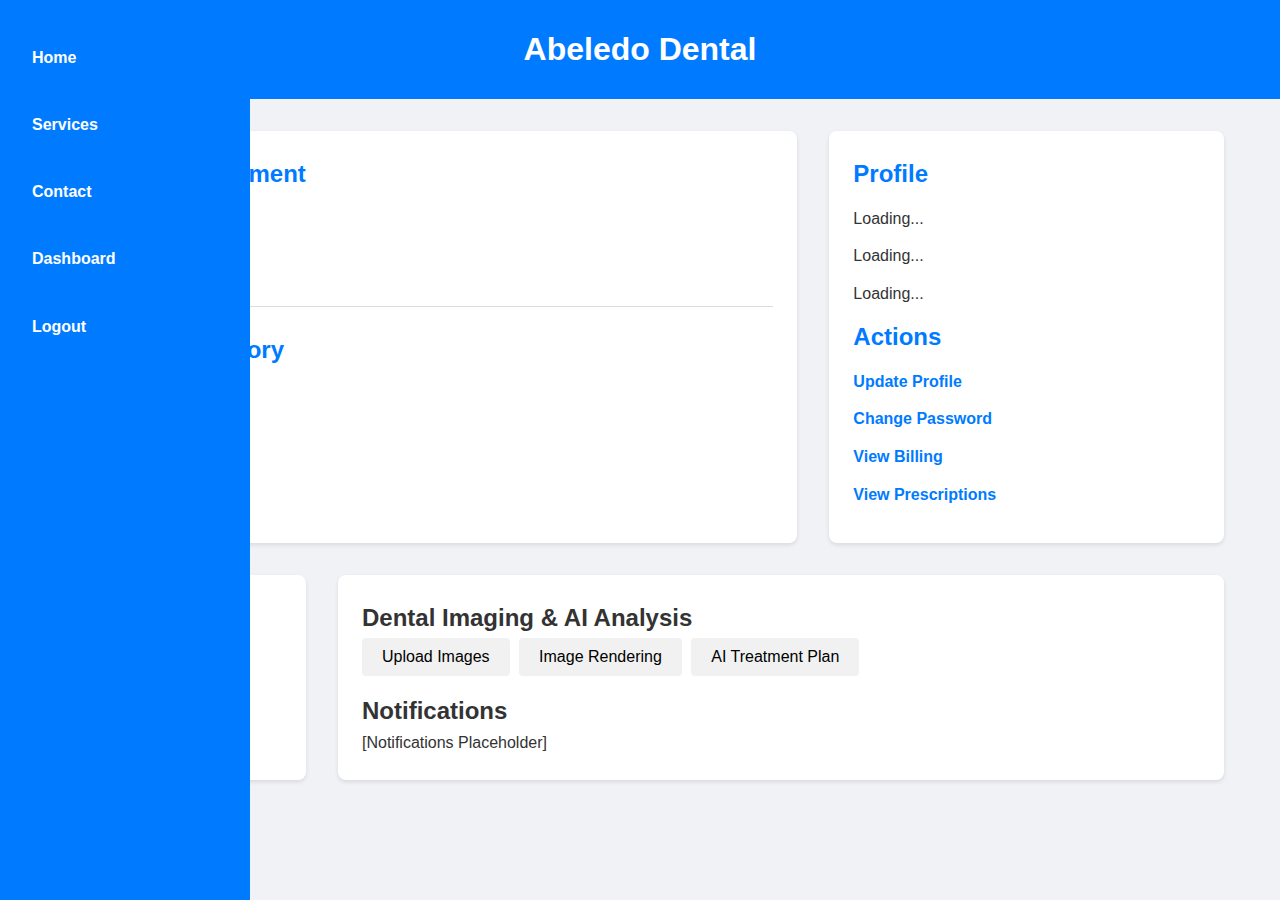
<file: patient/index.html>
<!DOCTYPE html>
<html lang="en">
<head>
  <meta charset="UTF-8" />
  <meta name="viewport" content="width=device-width, initial-scale=1.0" />
  <title>Abeledo Dental - Dashboard</title>
  <!-- Preload CSS for better performance -->
  <link rel="preload" href="style.css" as="style" onload="this.onload=null;this.rel='stylesheet'" />
  <noscript><link rel="stylesheet" href="style.css" /></noscript>
</head>
<body>
  <header>
    <h1>Abeledo Dental</h1>
  </header>

  <nav class="sidebar"></nav>
    <ul class="nav-menu">
      <li><a href="index.html">Home</a></li>
      <li><a href="services.html">Services</a></li>
      <li><a href="contact.html">Contact</a></li>
      <li><a href="dashboard.html">Dashboard</a></li>
      <li><a href="logout.html">Logout</a></li>
    </ul>
  </nav>

  <div class="dashboard-container">
    <!-- Left Column: Appointments & Treatment History -->
    <div class="main-dashboard">
      <section class="active-appointment">
        <h2>Active Appointment</h2>
        <p class="appointment-datetime">Loading...</p>
        <p class="appointment-treatment">Loading...</p>
        <p class="appointment-dentist">Loading...</p>
      </section>
      <section class="treatment-history">
        <h2>Treatment History</h2>
        <!-- Treatment items will be injected here -->
        <p>Loading...</p>
      </section>
    </div>

    <!-- Right Column: Profile Sidebar & Actions -->
    <aside class="profile-sidebar">
      <section class="profile-info">
        <h2>Profile</h2>
        <p class="profile-name">Loading...</p>
        <p class="profile-location">Loading...</p>
        <p class="profile-phone">Loading...</p>
      </section>
      <section class="profile-actions">
        <h2>Actions</h2>
        <ul>
          <li><a href="update-profile.html">Update Profile</a></li>
          <li><a href="change-password.html">Change Password</a></li>
          <li><a href="view-billing.html">View Billing</a></li>
          <li><a href="view-prescriptions.html">View Prescriptions</a></li>
        </ul>
      </section>
    </aside>
  </div>

  <!-- AI Treatment Planning Modules Container -->
  <div class="ai-container">
    <!-- Sidebar Navigation for AI Modules -->
    <aside class="ai-sidebar">
      <nav>
        <ul class="ai-menu">
          <li><a href="book-appointment.html">Book Appointment</a></li>
          <li><a href="timeline-progress.html">Timeline of Progress</a></li>
          <li><a href="treatment-progress-tracker.html">Treatment Progress Tracker</a></li>
        </ul>
      </nav>
    </aside>
    <!-- Main AI Content Area -->
    <main class="ai-content">
      <!-- Combined Module for Dental Imaging & AI Analysis -->
      <section id="dental-imaging-ai">
        <h2>Dental Imaging & AI Analysis</h2>
        <!-- Tab Navigation -->
        <div class="tab">
          <button class="tablinks" onclick="openTab(event, 'upload')" id="defaultOpen">Upload Images</button>
          <button class="tablinks" onclick="openTab(event, 'rendering')">Image Rendering</button>
          <button class="tablinks" onclick="openTab(event, 'treatment')">AI Treatment Plan</button>
        </div>
        <!-- Tab Content -->
        <div id="upload" class="tabcontent">
          <h3>Upload Dental Images</h3>
          <p>[Image Upload Interface Placeholder]</p>
        </div>
        <div id="rendering" class="tabcontent">
          <h3>Image Rendering Results</h3>
          <p>[Rendered Images Placeholder]</p>
        </div>
        <div id="treatment" class="tabcontent">
          <h3>AI-Generated Treatment Plan</h3>
          <p>[Treatment Plan Placeholder]</p>
        </div>
      </section>

      <!-- Additional AI Module: Notifications -->
      <section id="notifications">
        <h2>Notifications</h2>
        <p>[Notifications Placeholder]</p>
      </section>
    </main>
  </div>

</body>
</html>
</file>
<file: patient/style.css>
/* Basic Reset */
* {
  margin: 0;
  padding: 0;
  box-sizing: border-box;
}

/* Navigation Menu Styles */
.nav-menu {
  position: fixed;
  left: 0;
  top: 0;
  height: 100vh;
  width: 250px;
  background-color: #007bff;
  padding: 2em 1em;
  list-style: none;
  display: flex;
  flex-direction: column;
  gap: 1em;
}

.nav-menu li {
  margin: 0;
}

.nav-menu a {
  color: #fff;
  text-decoration: none;
  font-weight: bold;
  display: block;
  padding: 0.8em 1em;
  transition: background-color 0.3s;
}

.nav-menu a:hover {
  background-color: #0056b3;
  border-radius: 4px;
}

/* Global Styles */
:root {
  font-size: 100%;
}

html {
  font-size: 16px;
  scroll-behavior: smooth;
}

@media (max-width: 768px) {
  html {
    font-size: 14px;
  }
}

@media (max-width: 480px) {
  html {
    font-size: 12px;
  }
}

/* Body Styles */
body {
  font-family: Arial, sans-serif;
  background-color: #f0f4f8;
  color: #333;
  line-height: 1.6;
}

/* Header Styles */
header {
  background-color: #007bff;
  color: #fff;
  padding: 1.5em;
  text-align: center;
}

/* Dashboard Container (Upper Section) */
.dashboard-container {
  display: flex;
  max-width: 1200px;
  margin: 2em auto;
  gap: 2em;
  padding: 0 1em;
}

/* Main Dashboard (Left Column) */
.main-dashboard {
  flex: 2;
  background-color: #fff;
  padding: 1.5em;
  border-radius: 8px;
  box-shadow: 0 2px 4px rgba(0, 0, 0, 0.1);
}

.active-appointment {
  border-bottom: 1px solid #ddd;
  margin-bottom: 1.5em;
  padding-bottom: 1.5em;
}

.active-appointment h2 {
  color: #007bff;
  margin-bottom: 0.5em;
}

.treatment-history h2 {
  color: #007bff;
  margin-bottom: 1em;
}

.treatment-item {
  margin-bottom: 1em;
  padding-bottom: 1em;
  border-bottom: 1px dashed #ccc;
}

.treatment-item:last-child {
  border-bottom: none;
  margin-bottom: 0;
  padding-bottom: 0;
}

/* Profile Sidebar (Right Column) */
.profile-sidebar {
  flex: 1;
  background-color: #fff;
  padding: 1.5em;
  border-radius: 8px;
  box-shadow: 0 2px 4px rgba(0, 0, 0, 0.1);
}

.profile-sidebar h2 {
  color: #007bff;
  margin-bottom: 0.5em;
}

.profile-info p,
.profile-actions li {
  margin-bottom: 0.75em;
}

.profile-actions ul {
  list-style: none;
  padding: 0;
}

.profile-actions a {
  color: #007bff;
  text-decoration: none;
  font-weight: bold;
}

/* AI Container Styles */
.ai-container {
  display: flex;
  max-width: 1200px;
  margin: 2em auto;
  gap: 2em;
  padding: 0 1em;
}

/* AI Sidebar Styles */
.ai-sidebar {
  flex: 0 0 250px;
  background-color: #fff;
  padding: 1.5em;
  border-radius: 8px;
  box-shadow: 0 2px 4px rgba(0,0,0,0.1);
}

.ai-menu {
  list-style: none;
  padding: 0;
}

.ai-menu li {
  margin-bottom: 1em;
}

.ai-menu a {
  color: #007bff;
  text-decoration: none;
  font-weight: bold;
}

/* AI Content Styles */
.ai-content {
  flex: 1;
  background-color: #fff;
  padding: 1.5em;
  border-radius: 8px;
  box-shadow: 0 2px 4px rgba(0,0,0,0.1);
}

/* Combined Tabbed Interface for Dental Imaging & AI Analysis */
.tab {
  margin-bottom: 1em;
}

.tab button {
  background-color: #f1f1f1;
  border: none;
  outline: none;
  cursor: pointer;
  padding: 10px 20px;
  transition: background-color 0.3s;
  font-size: 16px;
  margin-right: 5px;
  border-radius: 4px;
}

.tab button:hover {
  background-color: #ddd;
}

.tab button.active {
  background-color: #007bff;
  color: #fff;
}

.tabcontent {
  display: none;
  padding: 1em 0;
  border-top: 1px solid #ccc;
}

body {
  font-family: Arial, sans-serif;
  margin: 0;
  padding: 0;
  background-color: #f0f2f5;
}

.sidebar {
  height: 100vh;
  width: 250px;
  position: fixed;
  top: 0;
  left: 0;
  background-color: #007bff;
  padding-top: 20px;
}

.sidebar h2 {
  color: white;
  text-align: center;
}

.sidebar a {
  padding: 10px 15px;
  text-decoration: none;
  font-size: 18px;
  color: white;
  display: block;
}

.sidebar a:hover {
  background-color: #0056b3;
}

.content {
  margin-left: 260px;
  padding: 20px;
}

.section {
  display: none;
}

form input, form button {
  width: 100%;
  padding: 10px;
  margin-top: 5px;
  margin-bottom: 15px;
  border: 1px solid #ccc;
  border-radius: 4px;
}

form button {
  background-color: #007bff;
  color: white;
  border: none;
  cursor: pointer;
}

form button:hover {
  background-color: #0056b3;
}
</file>
